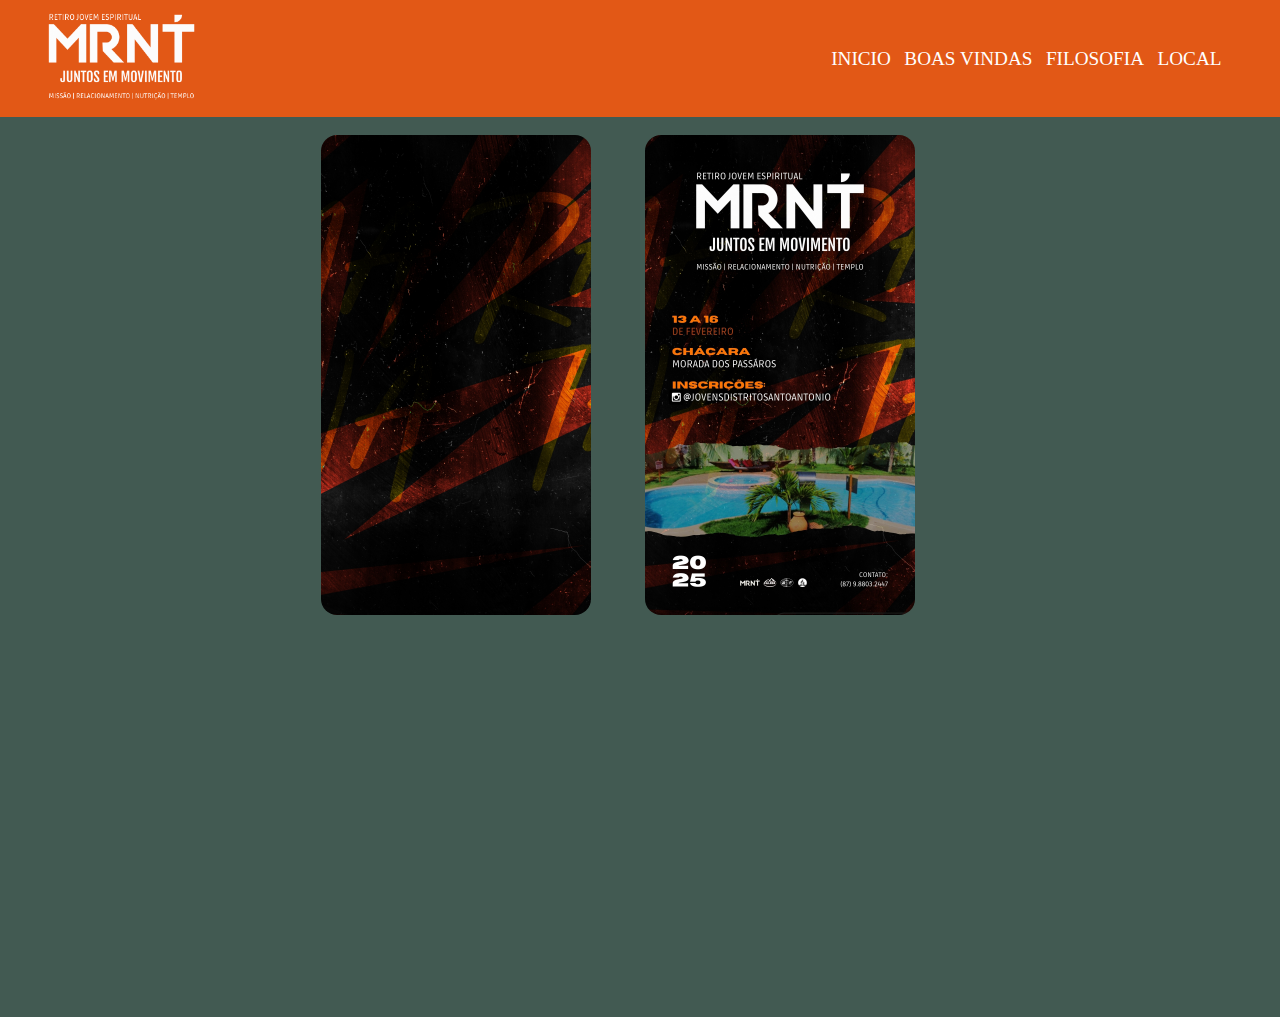
<file: pages/fotos.html>
<!DOCTYPE html>
<html lang="pt-br">
<head>
    <meta charset="UTF-8">
    <meta name="viewport" content="width=device-width, initial-scale=1.0">
    <link rel="shortcut icon" href="../img/icon.png" type="image/x-icon">
    <link rel="stylesheet" href="style.css">
    <title>Fotos</title>
</head>
<body>
    <header>
        <div>
            <img src="./../img/icon_normal.png" alt="">
        </div>
        <div>
            <ul>
                <li><a href="./../index.html">INICIO </a></li>
                <li><a href="./../index.html">BOAS VINDAS</a></li>
                <li><a href="./../index.html">FILOSOFIA </a></li>
                <li><a href="./../index.html">LOCAL </a></li>
            </ul>
        </div>
    </header>
    <main>
        <a href="./../img/fotos/01.jpg" download="capaMRNT.jpg">
            <figure style="--c:#fff5">
                <img src="./../img/fotos/01.jpg" alt="Mountains">
                <figcaption>Download </figcaption>
            </figure>
        </a>

        <a href="./../img/fotos/02.jpg" download="capaRetiro.jpg">
            <figure style="--c:#fff5">
                <img src="./../img/fotos/02.jpg" alt="Mountains">
                <figcaption>Download </figcaption>
            </figure>
        </a>

        
        
    </main>

    
</body>
</html>
</file>
<file: pages/style.css>
*{
    box-sizing: border-box;
    padding: 0;
    margin: 0;
}
body{
    width: 100%;
    min-width: 100vh;
    min-height: 100vh;
}

header{
  width: 100%;
  height: 13vh;
  background-color: #e25816   ;
  display: flex;
  align-items: center;
  justify-content: space-between;
  padding: 0 5vh;
}

header img{
  width: 100%;
  max-width: 17vh;
}

header div ul{
  list-style: none;
  display: flex;
}
header div ul li {
  margin-right: 1.5vh;
  font-size: 1.2em;
}
header div ul li a{
  display: inline-block;
  position: relative;
  text-decoration: none;
  color: white;
  transition: color 0.3s ease;
 
}
header div ul li a::before {
  content: "";
  position: absolute;
  width: 0%;
  height: 2px;
  bottom: -1px;
  left: 50%;
  background-color: white;
  transition: width 0.3s ease, left 0.3s ease;
}
header div ul li a:hover::before {
  width: 100%;
  left: 0;
}

/*#######################################################################*/
figure {
    display: grid;
    border-radius: 1rem;
    overflow: hidden;
    cursor: pointer;
  
    margin-right: 5vh;
}
figure img{
  width: 100%;
    max-width: 30vh;
}
  figure > * {
    grid-area: 1/1;
    transition: .4s;
  }
  figure figcaption {
    display: grid;
    align-items: end;
    font-family: sans-serif;
    font-size: 2.3rem;
    font-weight: bold;
    color: #0000;
    padding: .75rem;
    background: var(--c,#0009);
    clip-path: inset(0 var(--_i,100%) 0 0);
    -webkit-mask:
      linear-gradient(#000 0 0),
      linear-gradient(#000 0 0);
    -webkit-mask-composite: xor;
    -webkit-mask-clip: text, padding-box;
    margin: -1px;
  }
  figure:hover figcaption{
    --_i: 0%;
  }
  figure:hover img {
    
    transform: scale(1.2);
  }
  @supports not (-webkit-mask-clip: text) {
    figure figcaption {
     -webkit-mask: none;
     color: #fff;
    }
  }
  
main{
    margin: 0;
    min-height: 100vh;
    
    display: flex;
    flex-wrap: wrap;
    background: #425a52;
    gap: 1vh; 
    justify-content: center;

    padding-top: 2vh;
    width: 100%;
    height: 100%;
}
</file>
